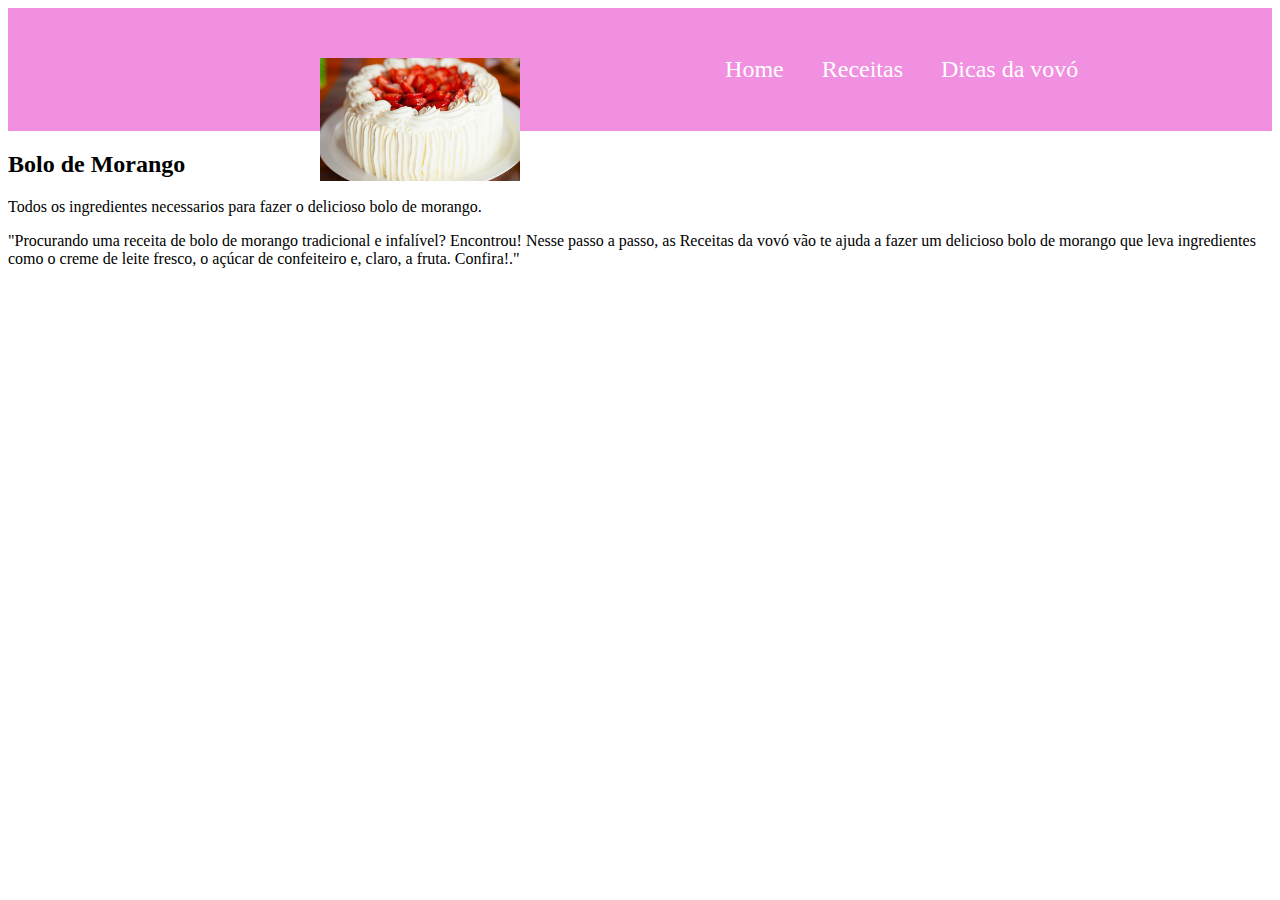
<file: index.html>
<!DOCTYPE html>
<html lang="en">
<head>
    <meta charset="UTF-8">
    <meta http-equiv="X-UA-Compatible" content="IE=edge">
    <meta name="viewport" content="width=device-width, initial-scale=1.0">
    <title>Página Web</title>
    <link rel="stylesheet" href="style.css">
    <link rel="stylesheet" href="style.css">
    <link rel="preconnect" href="https://receitas.da.vovo.com">
    <link rel="preconnect" href="https://reitas.da.vovó.com" crossorigin>
    <link href="file:///tmp/guest-mc1bst/%C3%81rea%20de%20Trabalho/jasmim/index.html" rel="stylesheet">
</head>
<header class="cabecalho">
    
    <img class="logo" src="bolo-de-morango.jpeg" alt="bolo-de-morango.jpeg">

    <ul class="cabecalho-lista-item">
        <li class="cabecalho-lista-item">Home</li>
        <li class="cabecalho-lista-item">Receitas</li>
        <li class="cabecalho-lista-item">Dicas da vovó</li>
    </ul>
</header>
<section class="Receitas">
    <div class"Receitas-conteudo">
    <h2 class="Receitas-titulo"> Bolo de Morango </h2>
         <p class="Receitas-texto> Como fazer um Bolo de Morango Delicioso </p>
         <p class="Receitas-texto"> Todos os ingredientes necessarios para fazer o delicioso bolo de morango. </p>
            </p>"Procurando uma receita de bolo de morango tradicional e infalível? Encontrou! Nesse passo a passo, as Receitas da vovó vão te ajuda a fazer um delicioso bolo de morango que leva ingredientes como o creme de leite fresco, o açúcar de confeiteiro e, claro, a fruta. Confira!."
</section>
</html>
</file>
<file: style.css>
body{
    font-family: 'Fjalla One', sans-serif;
    font-family: 'Pacifico', cursive;

}

.cabecalho{
    background-color: #f18fe1;
    color:white;
    display: flex;
    justify-content: space-around;
}
.logo{
    width: 200px;
    position: relative;
    top: 50px;
    left: 150px;
}
.cabecalho-lista-item{
    display: inline-block;
    margin: 0 16px;
    padding: 24px 0;
    font-size: 24px;
}
.Receitas-imagem{
    width: 25%;
}
.Receitas-imagem{
    background-image: linear-gradient(#ffffff,#d85cc3);
    color:rgb(0, 0, 0);
    display:flex;
}
.Receitas-conteudo{
    width: 35%;
    display: block;
    justify-content: center;
    align-items: center;
    padding: 24px 0;
}
</file>
